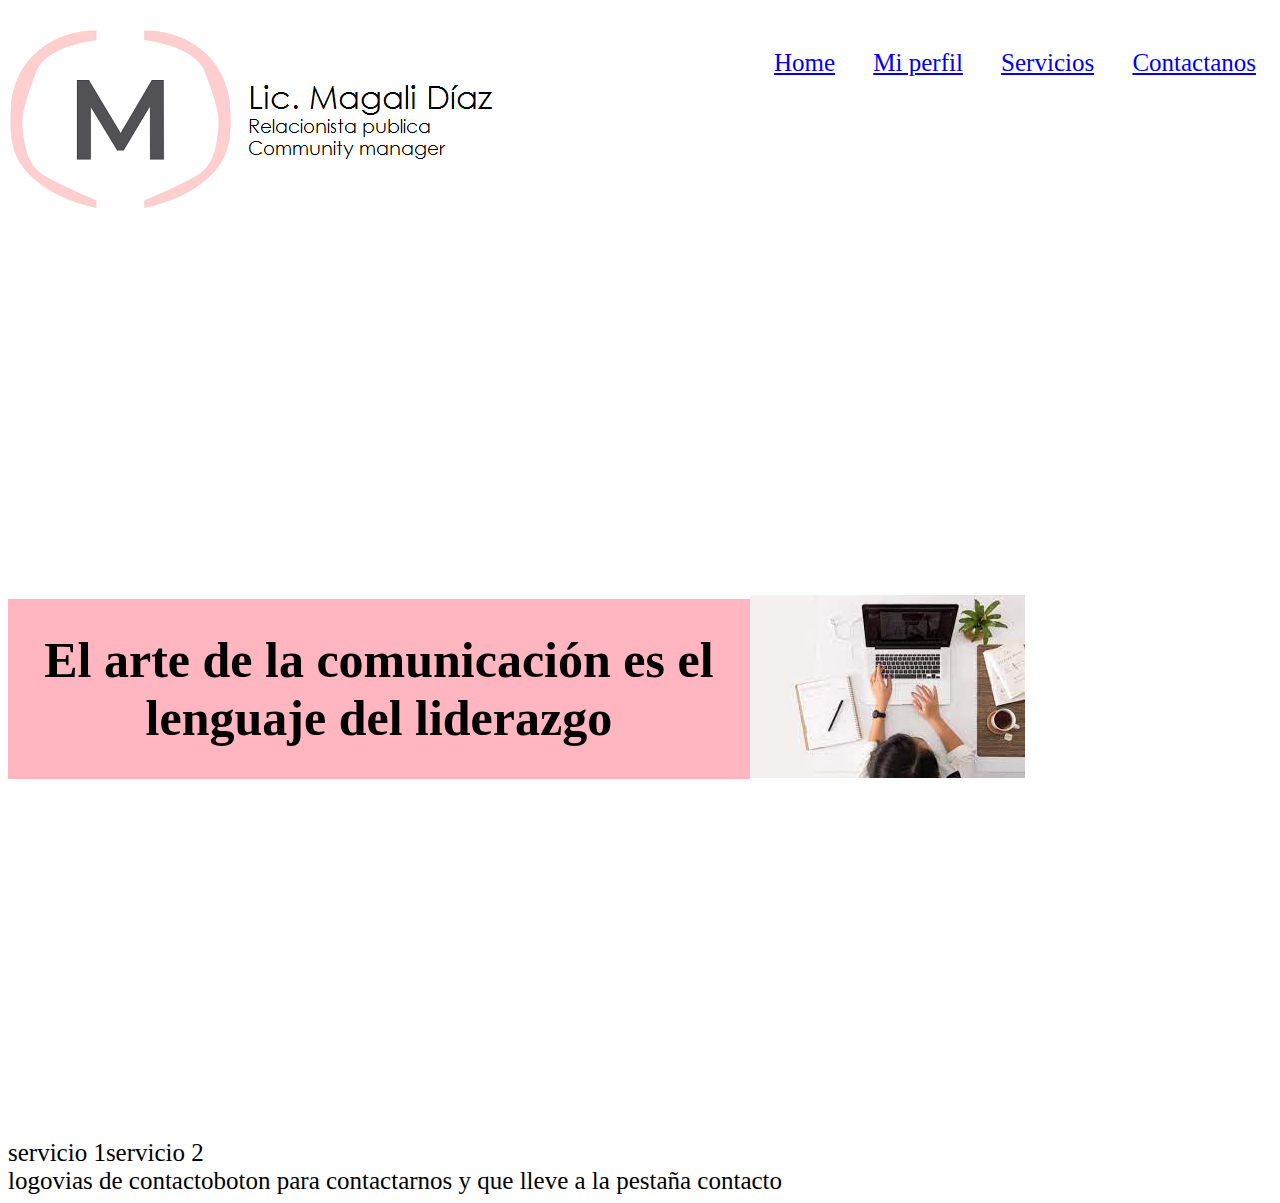
<file: index.html>
<!DOCTYPE html>
<html lang="en">
<head>
    <meta charset="UTF-8">
    <meta http-equiv="X-UA-Compatible" content="IE=edge">
    <meta name="viewport" content="width=device-width, initial-scale=1.0">
    <link rel="stylesheet" href="estilos/estiloindex.css">
    <title>Document</title>
</head>
<body>
    <header class="encabezado">
        <div>
            <img src="./imagenes/logo MG(1).png" alt="logo">
        </div>

        <nav>
            <ul>
                <li> <a href="index.html"> Home</a></li>
                <li> <a href="miperfil.html"> Mi perfil </a></li>
                <li> <a href="servicios.html"> Servicios</a></li>
                <li> <a href="contacto.html"> Contactanos</a></li>
            </ul>
        </nav>

    </header>

    <section class="frase_imagen">
       <h1>
        El arte de la comunicación es el lenguaje del liderazgo
       </h1>

       <div>
        <img src="./imagenes/imagen_portada3.jpg" alt="portada">
       </div>
    </section>

    <section class="servicios">
        <div>
            servicio 1
        </div>

        <div>
            servicio 2
        </div>
    </section>

    <footer class="pie_de_pagina">
        <div>
            logo
        </div>

        <div>
            vias de contacto
        </div>

        <div>
            boton para contactarnos y que lleve a la pestaña contacto
        </div>
    </footer>

</body>
</html>
</file>
<file: estilos/estiloindex.css>
body{
    font-family: Georgia, 'Times New Roman', Times, serif;
    font-size: 25px;

}

.encabezado {
    display: flex;
    flex-direction: row;
    justify-content: space-between;
}

.encabezado nav li{
    display: inline-block;
    text-decoration: none;
    color: black;
    padding: 1rem;
}

.frase_imagen{
    height: 100vh;
    display: flex;
    align-items: center;
    width: 100%;
}

.frase_imagen div{
    width: 70%;    
}

.frase_imagen h1{
    text-align: center;
    padding: 2rem;
    background-color: lightpink;
}


.servicios{
    display: flex;
}

.pie_de_pagina{
    display: flex;
}
</file>
